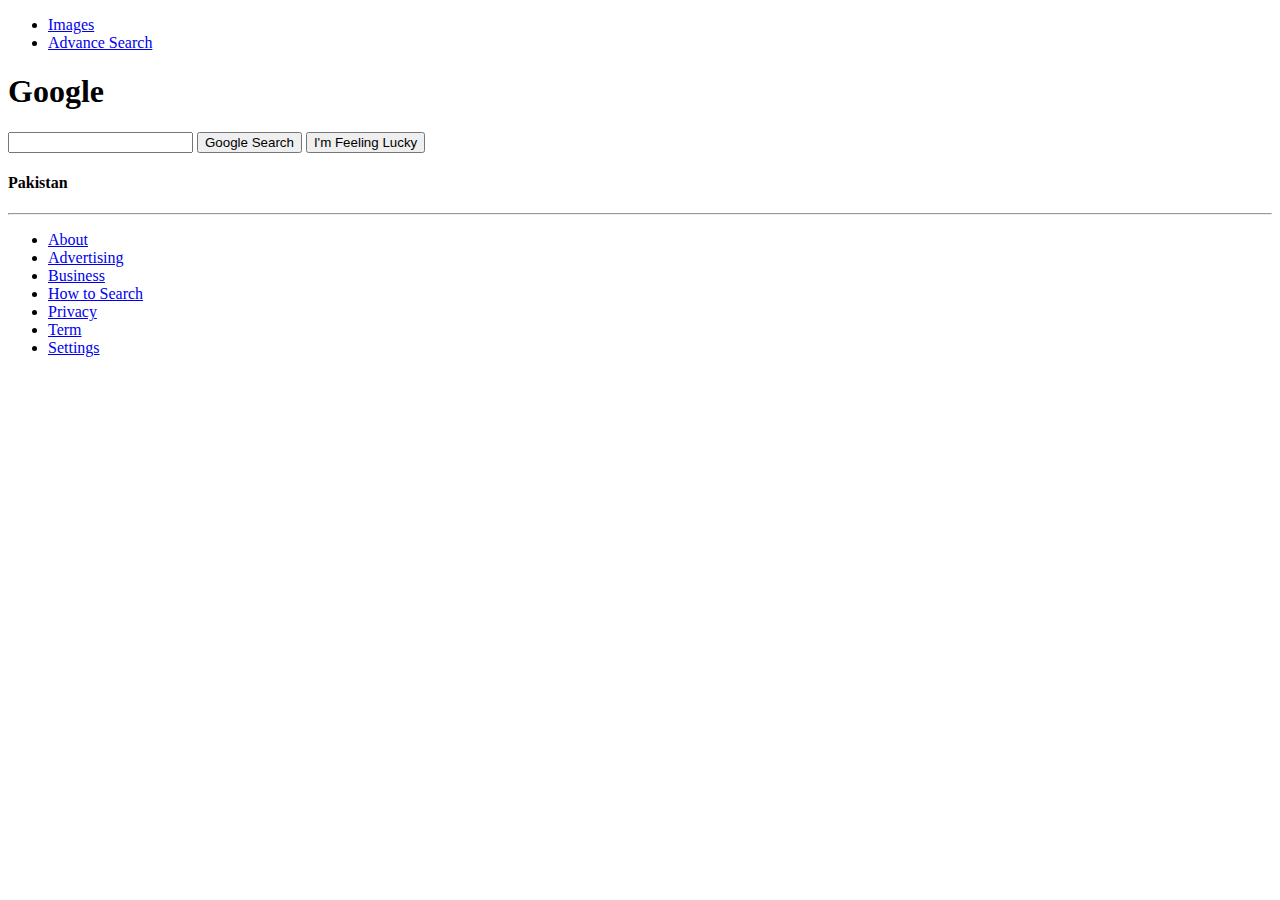
<file: index.html>
<!DOCTYPE html>
<html lang="en">

<head>
    <title>Search</title>
    <link rel="stylesheet" href="style.css"> <!-- Link to your CSS file -->
</head>

<body>
    <div id="container">
        <!-- Move the ul elements to the top right corner -->
        <ul class="top-right">
            <li>
                <div class="linksimg"><a href="imgsearch.html">Images</a></div>
            </li>
            <li>
                <div class="linkadvance"><a href="advance_search.html">Advance Search</a></div>
            </li>
        </ul>
        <div class="title">
            <h1><span>G</span><span>o</span><span>o</span><span>g</span><span>l</span><span>e</span></h1>
        </div>
        <div class="searchbar">
            <form action="https://google.com/search">
                <input type="text" name="q">
                <span><input type="submit" value="Google Search"></span>
                <span><input type="submit" value="I'm Feeling Lucky"></span>
            </form>
        </div>
    </div>
    <footer class="footer">
        <div class="f1">
            <h4>Pakistan</h4>
        </div>
        <hr>
        <div class="f2">
            <ul class="footer_list">
                <li><a href="#">About</a></li>
                <li><a href="#">Advertising</a></li>
                <li><a href="#">Business</a></li>
                <li><a href="#">How to Search</a></li>
                <span>
                    <li><a href="#">Privacy</a></li>
                    <li><a href="#">Term</a></li>
                    <li><a href="#">Settings</a></li>
                </span>
            </ul>
        </div>
    </footer>
</body>

</html>
</file>
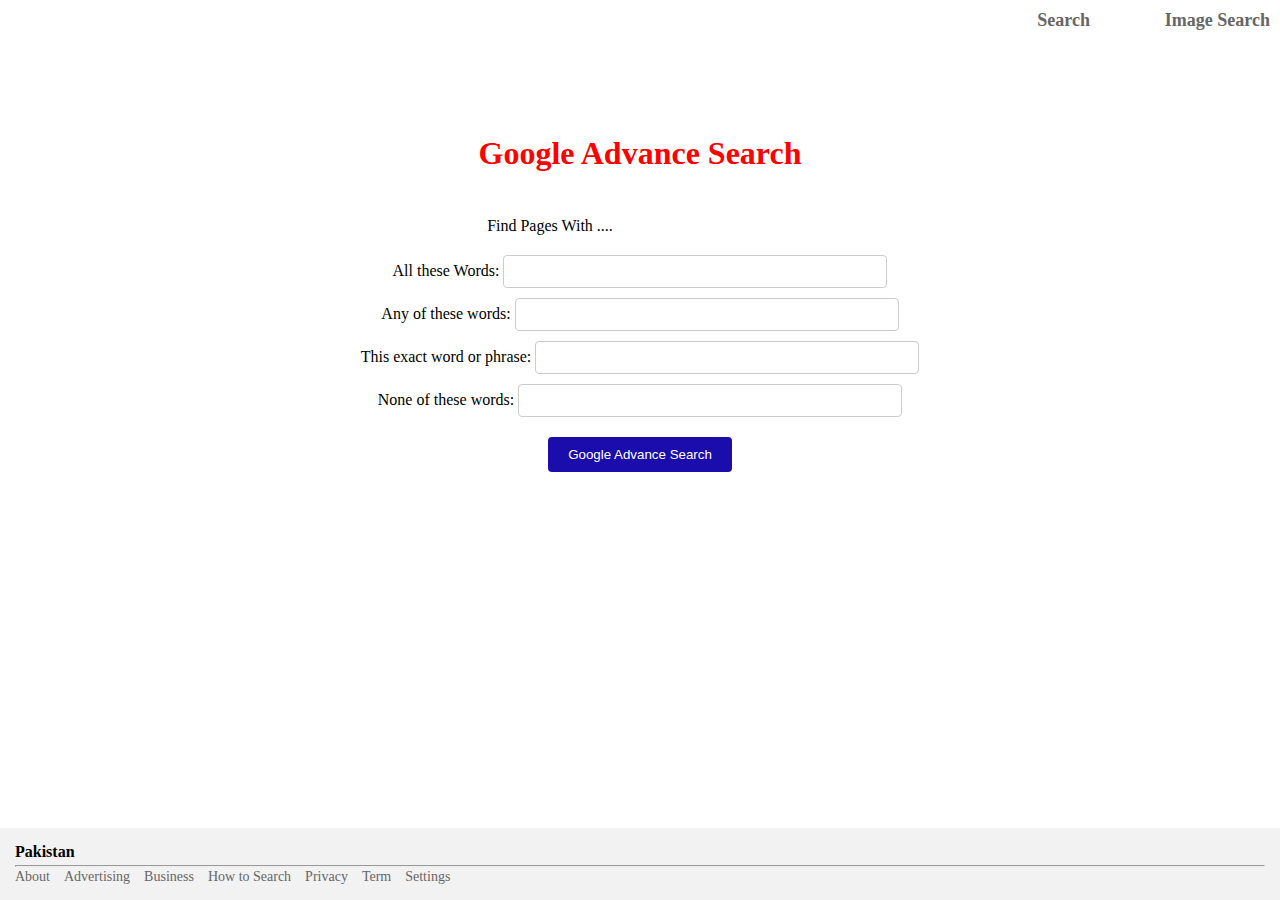
<file: advance_search.html>
<!DOCTYPE html>
<html lang="en">

<head>
    <link rel="stylesheet" href="adv_style.css">
    <title>Advance Search</title>
</head>

<body>
    <div id="adv_container">
        <div class="adv_link_s"><a href="index.html">Search</a></div>
        <div class="adv_link_img"><a href="imgsearch.html">Image Search</a></div>
        <div class="adv_title">
            <h1>Google Advance Search</h1>
        </div>
        <div class="label_title">
            <span>Find Pages With .... </span>
        </div>
        <div class="advance_inputs">
            <label for="input1">All these Words: </label>
            <input type="text">
            <br>
            <label for="input2">Any of these words: </label>
            <input type="text">
            <br>
            <label for="input3">This exact word or phrase: </label>
            <input type="text">
            <br>
            <label for="input4">None of these words: </label>
            <input type="text">
        </div>


        <div class="adv_form">
            <form action="https://www.google.com/advanced_search">
                <input type="submit" value="Google Advance Search">
            </form>
        </div>
    </div>
    <footer class="footer">
        <div class="f1">
            <h4>Pakistan</h4>
        </div>
        <hr>
        <div class="f2">
            <ul>
                <li><a href="#">About</a></li>
                <li><a href="#">Advertising</a></li>
                <li><a href="#">Business</a></li>
                <li><a href="#">How to Search</a></li>
                <li><a href="#">Privacy</a></li>
                <li><a href="#">Term</a></li>
                <li><a href="#">Settings</a></li>
            </ul>
        </div>
    </footer>
</body>

</html>
</file>
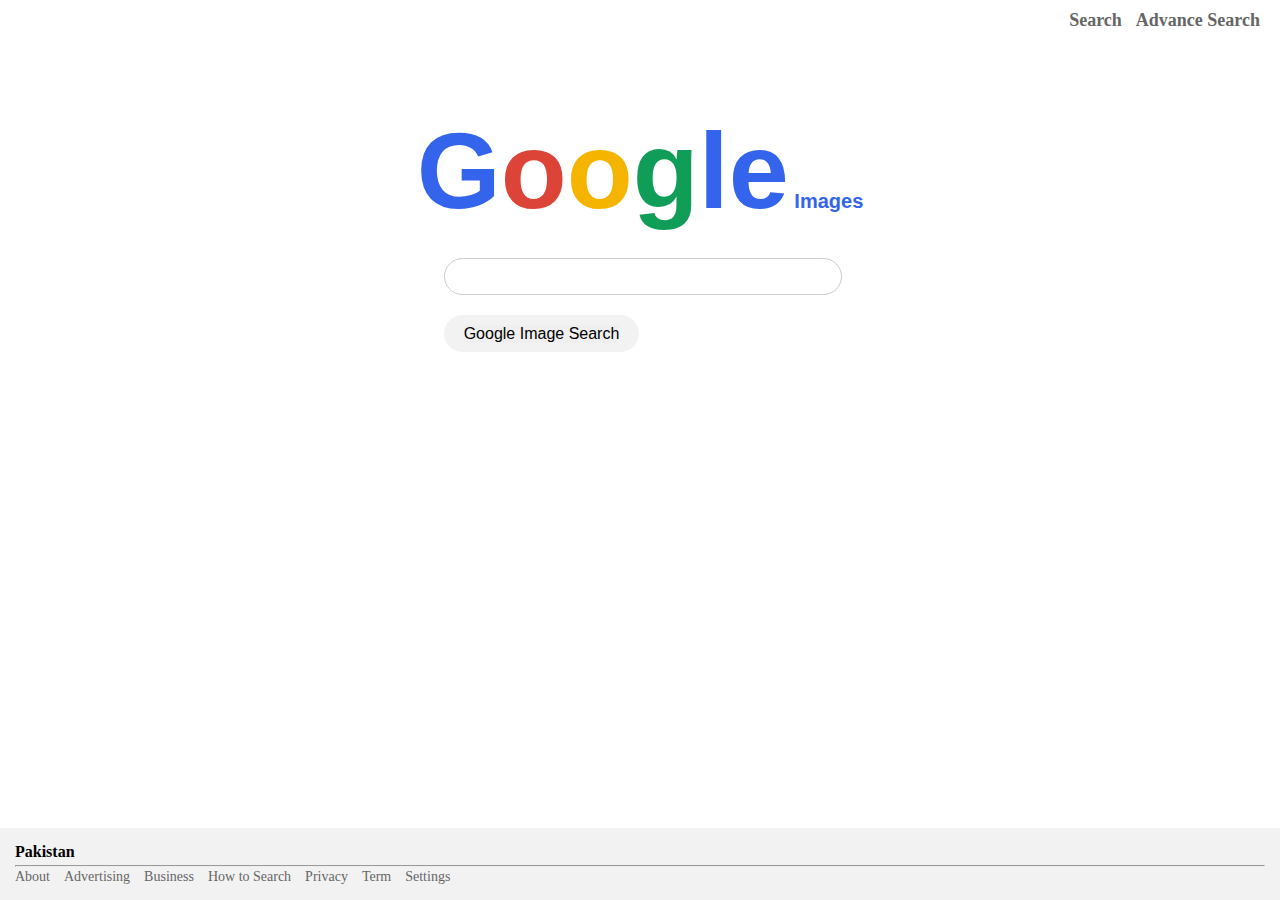
<file: imgsearch.html>
<!DOCTYPE html>
<html lang="en">

<head>
    <link rel="stylesheet" href="img_style.css">
    <title>Image Search</title>
</head>

<body>
    <div id="img_container">
        <ul class="img_link_right">
            <li>
                <div class="linksimg"><a href="index.html">Search</a></div>
            </li>
            <li>
                <div class="linkadvance"><a href="advance_search.html">Advance Search</a></div>
            </li>
        </ul>
        <div class="title">
            <h1><span>G</span><span>o</span><span>o</span><span>g</span><span>l</span><span>e</span><span class="t_img"> Images</span></h1>
        </div>
        <div class="searchbar">
            <form action="https://www.google.com/search?tbm=isch">
                <input type="text" name="q">
                <span><input type="submit" value="Google Image Search"></span>
            </form>
        </div>
    </div>
    <footer class="footer">
        <div class="f1">
            <h4>Pakistan</h4>
        </div>
        <hr>
        <div class="f2">
            <ul>
                <li><a href="#">About</a></li>
                <li><a href="#">Advertising</a></li>
                <li><a href="#">Business</a></li>
                <li><a href="#">How to Search</a></li>
                <li><a href="#">Privacy</a></li>
                <li><a href="#">Term</a></li>
                <li><a href="#">Settings</a></li>
            </ul>
        </div>
    </footer>
</body>

</html>
</file>
<file: style.css>
.border {
    border-style: solid;
    border-color: #B03060;
}

.product_text {
    color: #B03060;
    font-weight: bold;
}

.f {
    width: 100%;
    display: flex;
    justify-content: center;
    background-color: #B0908B;
}

.p {
    color: #B03060;
    font-weight: bold;
    font-size: 16px;
    padding-top: 60px;
}
</file>
<file: adv_style.css>
*{
    margin: 0;
    padding: 0;
    box-sizing: border-box;
}
#adv_container{
    position: relative;
}

.adv_link_img, .adv_link_s{
    position: absolute;
    top: 0;
    right: 0;
    margin: 10px;
    margin-right: 10px;
    justify-content: space-between;
}
.adv_link_img a, .adv_link_s a{
    text-decoration: none;
    color: #666;
    font-weight: bold;
    font-size: 18px;
}
.adv_link_s{
    padding-right: 20vh;
}
.label_title, .adv_title, .advance_inputs, .adv_form{
    text-align: center;
}
.label_title{
    margin-right: 20vh;
    margin-bottom: 20px;
}
.advance_inputs input[type="text"]{
    width: 30%;
    padding: 8px;
    margin-bottom: 10px;
    border: 1px solid #ccc;
    border-radius: 4px;
}
.adv_title{
    padding: 15vh 10vh 5vh;
    color: red;
}

.adv_form input[type="submit"] {
    background-color: #1a0dab; 
    color: white;
    padding: 10px 20px;
    margin-top: 10px;
    border: none;
    border-radius: 4px;
    cursor: pointer;
}

.adv_form input[type="submit"]:hover {
    background-color: #0d6efd; 
}
.footer {
    position: fixed;
    bottom: 0;
    left: 0;
    width: 100%;
    background-color: #f2f2f2;
    padding: 15px;
}

.footer ul {
    list-style: none;
    margin: 0;
    padding: 0;
}

.footer li {
    display: inline;
    margin-right: 10px;
}

.footer li:last-child {
    margin-right: 0;
}

.footer li a {
    text-decoration: none;
    color: #666;
    font-size: 14px;
}

.footer h4 {
    margin: 0;
    padding: 0px 0 4px;
    font-size: 16px;
    color: black; 
}
</file>
<file: img_style.css>
* {
    margin: 0;
    padding: 0;
    box-sizing: border-box;
}

#img_container {
    position: relative;
}

.img_link_right {
    position: absolute;
    top: 0;
    right: 0;
    margin: 10px;
}

.img_link_right li {
    display: inline;
    margin-right: 10px;
}

.img_link_right li a {
    text-decoration: none;
    color: #666;
    font-weight: bold;
    font-size: 18px;
}

.linksimg,
.linkadvance {
    display: inline;
}

.title{
    font-family: Arial, sans-serif;
    text-align: center;
    padding-top: 12vh;
    font-size: 54px;
    color: #4285f4;
}
.title span{
    color: #3464eb;
}
.title span:nth-child(2){
    color: #DB4437;
}
.title span:nth-child(3){
    color: #F4B400;
}
.title span:nth-child(4){
    color: #0F9D58;
}
.t_img{
    color: #4285F4;
    font-size: 20px;
}

.searchbar {
    display: flex;
    padding: 5px 8px 0 14px;
    flex-direction: column;
    align-items: center;
}

.searchbar input[type="text"] {
    width: 100%;
    padding: 10px;
    border: 1px solid #ccc;
    border-radius: 24px;
    margin-bottom: 10px;
    box-sizing: border-box;
    margin-top: 20px;
}

.searchbar input[type="submit"] {
    border: none;
    font-size: 16px;
    margin-top: 20px;
    cursor: pointer;
}

.searchbar span {
    padding: 10px 20px;
    border-radius: 24px;
    background-color: #f2f2f2;
    margin-bottom: 10px;
}

.searchbar span:hover {
    box-shadow: 0 2px 4px rgba(0, 0, 0, 0.1);
}

.footer {
    position: fixed;
    bottom: 0;
    left: 0;
    width: 100%;
    background-color: #f2f2f2;
    padding: 15px;
}

.footer ul {
    list-style: none;
    margin: 0;
    padding: 0;
}

.footer li {
    display: inline;
    margin-right: 10px;
}

.footer li:last-child {
    margin-right: 0;
}

.footer li a {
    text-decoration: none;
    color: #666;
    font-size: 14px;
}

.footer h4 {
    margin: 0;
    padding: 0px 0 4px;
    font-size: 16px;
    color: black; 
}
</file>
